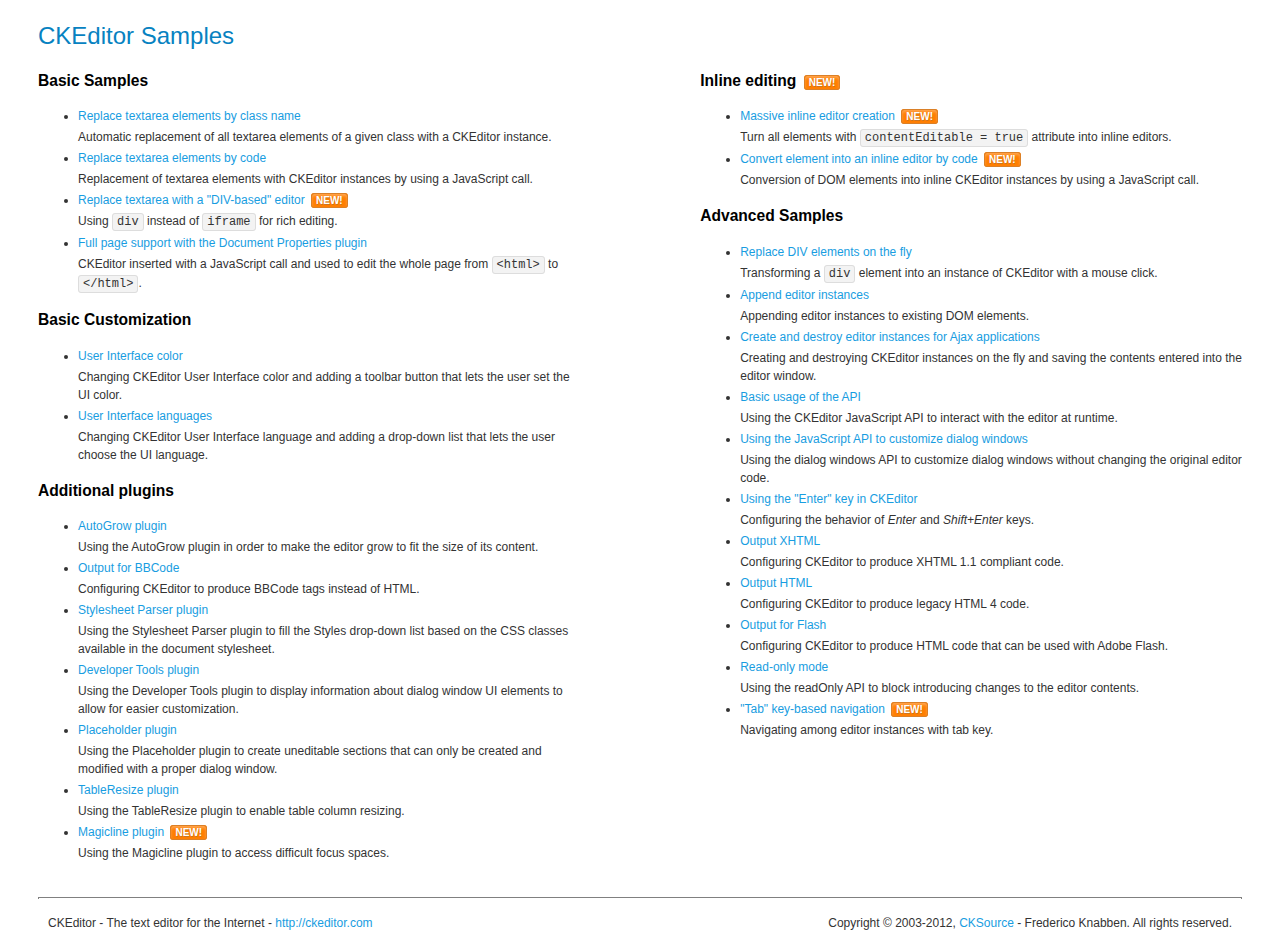
<file: assets/208a5723/js/ckeditor/samples/index.html>
<!DOCTYPE html>
<!--
Copyright (c) 2003-2012, CKSource - Frederico Knabben. All rights reserved.
For licensing, see LICENSE.html or http://ckeditor.com/license
-->
<html>
<head>
	<title>CKEditor Samples</title>
	<meta charset="utf-8">
	<link rel="stylesheet" href="sample.css">
</head>
<body>
	<h1 class="samples">
		CKEditor Samples
	</h1>
	<div class="twoColumns">
		<div class="twoColumnsLeft">
			<h2 class="samples">
				Basic Samples
			</h2>
			<dl class="samples">
				<dt><a class="samples" href="replacebyclass.html">Replace textarea elements by class name</a></dt>
				<dd>Automatic replacement of all textarea elements of a given class with a CKEditor instance.</dd>

				<dt><a class="samples" href="replacebycode.html">Replace textarea elements by code</a></dt>
				<dd>Replacement of textarea elements with CKEditor instances by using a JavaScript call.</dd>

				<dt><a class="samples" href="divarea.html">Replace textarea with a "DIV-based" editor</a> <span class="new">New!</span></dt>
				<dd>Using <code>div</code> instead of <code>iframe</code> for rich editing.</dd>

				<dt><a class="samples" href="fullpage.html">Full page support with the Document Properties plugin</a></dt>
				<dd>CKEditor inserted with a JavaScript call and used to edit the whole page from <code>&lt;html&gt;</code> to <code>&lt;/html&gt;</code>.</dd>
			</dl>

			<h2 class="samples">
				Basic Customization
			</h2>
			<dl class="samples">
				<dt><a class="samples" href="uicolor.html">User Interface color</a></dt>
				<dd>Changing CKEditor User Interface color and adding a toolbar button that lets the user set the UI color.</dd>

				<dt><a class="samples" href="uilanguages.html">User Interface languages</a></dt>
				<dd>Changing CKEditor User Interface language and adding a drop-down list that lets the user choose the UI language.</dd>
			</dl>

			<h2 class="samples">
				Additional plugins
			</h2>
			<dl class="samples">
				<dt><a class="samples" href="autogrow.html">AutoGrow plugin</a></dt>
				<dd>Using the AutoGrow plugin in order to make the editor grow to fit the size of its content.</dd>

				<dt><a class="samples" href="bbcode.html">Output for BBCode</a></dt>
				<dd>Configuring CKEditor to produce BBCode tags instead of HTML.</dd>

				<dt><a class="samples" href="stylesheetparser.html">Stylesheet Parser plugin</a></dt>
				<dd>Using the Stylesheet Parser plugin to fill the Styles drop-down list based on the CSS classes available in the document stylesheet.</dd>

				<dt><a class="samples" href="devtools.html">Developer Tools plugin</a></dt>
				<dd>Using the Developer Tools plugin to display information about dialog window UI elements to allow for easier customization.</dd>

				<dt><a class="samples" href="placeholder.html">Placeholder plugin</a></dt>
				<dd>Using the Placeholder plugin to create uneditable sections that can only be created and modified with a proper dialog window.</dd>

				<dt><a class="samples" href="tableresize.html">TableResize plugin</a></dt>
				<dd>Using the TableResize plugin to enable table column resizing.</dd>

				<dt><a class="samples" href="magicline.html">Magicline plugin</a> <span class="new">New!</span></dt>
				<dd>Using the Magicline plugin to access difficult focus spaces.</dd>
			</dl>
		</div>
		<div class="twoColumnsRight">
			<h2 class="samples">
				Inline editing <span class="new">New!</span>
			</h2>
			<dl class="samples">
				<dt><a class="samples" href="inlineall.html">Massive inline editor creation</a> <span class="new">New!</span></dt>
				<dd>Turn all elements with <code>contentEditable = true</code> attribute into inline editors.</dd>

				<dt><a class="samples" href="inlinebycode.html">Convert element into an inline editor by code</a> <span class="new">New!</span></dt>
				<dd>Conversion of DOM elements into inline CKEditor instances by using a JavaScript call.</dd>
			</dl>

			<h2 class="samples">
				Advanced Samples
			</h2>
			<dl class="samples">
				<dt><a class="samples" href="divreplace.html">Replace DIV elements on the fly</a></dt>
				<dd>Transforming a <code>div</code> element into an instance of CKEditor with a mouse click.</dd>

				<dt><a class="samples" href="appendto.html">Append editor instances</a></dt>
				<dd>Appending editor instances to existing DOM elements.</dd>

				<dt><a class="samples" href="ajax.html">Create and destroy editor instances for Ajax applications</a></dt>
				<dd>Creating and destroying CKEditor instances on the fly and saving the contents entered into the editor window.</dd>

				<dt><a class="samples" href="api.html">Basic usage of the API</a></dt>
				<dd>Using the CKEditor JavaScript API to interact with the editor at runtime.</dd>

				<dt><a class="samples" href="apidialog.html">Using the JavaScript API to customize dialog windows</a></dt>
				<dd>Using the dialog windows API to customize dialog windows without changing the original editor code.</dd>

				<dt><a class="samples" href="enterkey.html">Using the "Enter" key in CKEditor</a></dt>
				<dd>Configuring the behavior of <em>Enter</em> and <em>Shift+Enter</em> keys.</dd>

				<dt><a class="samples" href="outputxhtml.html">Output XHTML</a></dt>
				<dd>Configuring CKEditor to produce XHTML 1.1 compliant code.</dd>

				<dt><a class="samples" href="outputhtml.html">Output HTML</a></dt>
				<dd>Configuring CKEditor to produce legacy HTML 4 code.</dd>

				<dt><a class="samples" href="outputforflash.html">Output for Flash</a></dt>
				<dd>Configuring CKEditor to produce HTML code that can be used with Adobe Flash.</dd>

				<dt><a class="samples" href="readonly.html">Read-only mode</a></dt>
				<dd>Using the readOnly API to block introducing changes to the editor contents.</dd>

				<dt><a class="samples" href="tabindex.html">"Tab" key-based navigation</a> <span class="new">New!</span></dt>
				<dd>Navigating among editor instances with tab key.</dd>
			</dl>
		</div>
	</div>
	<div id="footer">
		<hr>
		<p>
			CKEditor - The text editor for the Internet - <a class="samples" href="http://ckeditor.com/">http://ckeditor.com</a>
		</p>
		<p id="copy">
			Copyright &copy; 2003-2012, <a class="samples" href="http://cksource.com/">CKSource</a> - Frederico Knabben. All rights reserved.
		</p>
	</div>
</body>
</html>
</file>
<file: assets/208a5723/js/ckeditor/samples/sample.css>
/*
Copyright (c) 2003-2012, CKSource - Frederico Knabben. All rights reserved.
For licensing, see LICENSE.html or http://ckeditor.com/license
*/

html, body, h1, h2, h3, h4, h5, h6, div, span, blockquote, p, address, form, fieldset, img, ul, ol, dl, dt, dd, li, hr, table, td, th, strong, em, sup, sub, dfn, ins, del, q, cite, var, samp, code, kbd, tt, pre
{
	line-height: 1.5em;
}

body
{
	padding: 10px 30px;
}

input, textarea, select, option, optgroup, button, td, th
{
	font-size: 100%;
}

pre, code, kbd, samp, tt
{
	font-family: monospace,monospace;
	font-size: 1em;
}

code
{
	background: #f3f3f3;
	border: 1px solid #ddd;
	padding: 1px 4px;

	-moz-border-radius: 3px;
	-webkit-border-radius: 3px;
	border-radius: 3px;
}

.new
{
	background: #FF7E00;
	border: 1px solid #DA8028;
	color: #fff;
	font-size: 10px;
	font-weight: bold;
	padding: 1px 4px;
	text-shadow: 0 1px 0 #C97626;
	text-transform: uppercase;
	margin: 0 0 0 3px;

	-moz-border-radius: 3px;
	-webkit-border-radius: 3px;
	border-radius: 3px;

	-moz-box-shadow: 0 2px 3px 0 #FFA54E inset;
	-webkit-box-shadow: 0 2px 3px 0 #FFA54E inset;
	box-shadow: 0 2px 3px 0 #FFA54E inset;
}

h1.samples
{
	color: #0782C1;
	font-size: 200%;
	font-weight: normal;
	margin: 0;
	padding: 0;
}

h1.samples a
{
	color: #0782C1;
	text-decoration: none;
	border-bottom: 1px dotted #0782C1;
}

.samples a:hover
{
	border-bottom: 1px dotted #0782C1;
}

h2.samples
{
	color: #000000;
	font-size: 130%;
	margin: 0;
	padding: 0;
}

p, blockquote, address, form, pre, dl, h1.samples, h2.samples
{
	margin-bottom: 15px;
}

ul.samples
{
	margin-bottom: 15px;
}

.clear
{
	clear: both;
}

fieldset
{
	margin: 0;
	padding: 10px;
}

body, input, textarea
{
	color: #333333;
	font-family: Arial, Helvetica, sans-serif;
}

body
{
	font-size: 75%;
}

a.samples
{
	color: #189DE1;
	text-decoration: none;
}

form
{
	margin: 0;
	padding: 0;
}

pre.samples
{
	background-color: #F7F7F7;
	border: 1px solid #D7D7D7;
	overflow: auto;
	padding: 0.25em;
}

#footer
{
	clear: both;
	padding-top: 10px;
}

#footer hr
{
	margin: 10px 0 15px 0;
	height: 1px;
	border: solid 1px gray;
	border-bottom: none;
}

#footer p
{
	margin: 0 10px 10px 10px;
	float: left;
}

#footer #copy
{
	float: right;
}

#outputSample
{
	width: 100%;
	table-layout: fixed;
}

#outputSample thead th
{
	color: #dddddd;
	background-color: #999999;
	padding: 4px;
	white-space: nowrap;
}

#outputSample tbody th
{
	vertical-align: top;
	text-align: left;
}

#outputSample pre
{
	margin: 0;
	padding: 0;
	white-space: pre; /* CSS2 */
	white-space: -moz-pre-wrap; /* Mozilla*/
	white-space: -o-pre-wrap; /* Opera 7 */
	white-space: pre-wrap; /* CSS 2.1 */
	white-space: pre-line; /* CSS 3 (and 2.1 as well, actually) */
	word-wrap: break-word; /* IE */
}

.description
{
	border: 1px dotted #B7B7B7;
	margin-bottom: 10px;
	padding: 10px 10px 0;
}

label
{
	display: block;
	margin-bottom: 6px;
}

/**
 *	CKEditor editables are automatically set with the "cke_editable" class.
 */

.cke_editable[contenteditable=true]
{
	outline: 3px dotted orange !important;
	*border: 3px dotted orange !important;	/* For IE7 */
}

/**
 *	Samples index styles.
 */

.twoColumns,
.twoColumnsLeft,
.twoColumnsRight
{
	overflow: hidden;
}

.twoColumnsLeft,
.twoColumnsRight
{
	width: 45%;
}

.twoColumnsLeft
{
	float: left;
}

.twoColumnsRight
{
	float: right;
}

dl.samples
{
	padding: 0 0 0 40px;
}
dl.samples > dt
{
	display: list-item;
	list-style-type: disc;
	list-style-position: outside;
	margin: 0 0 3px;
}
dl.samples > dd
{
	margin: 0 0 3px;
}
</file>
